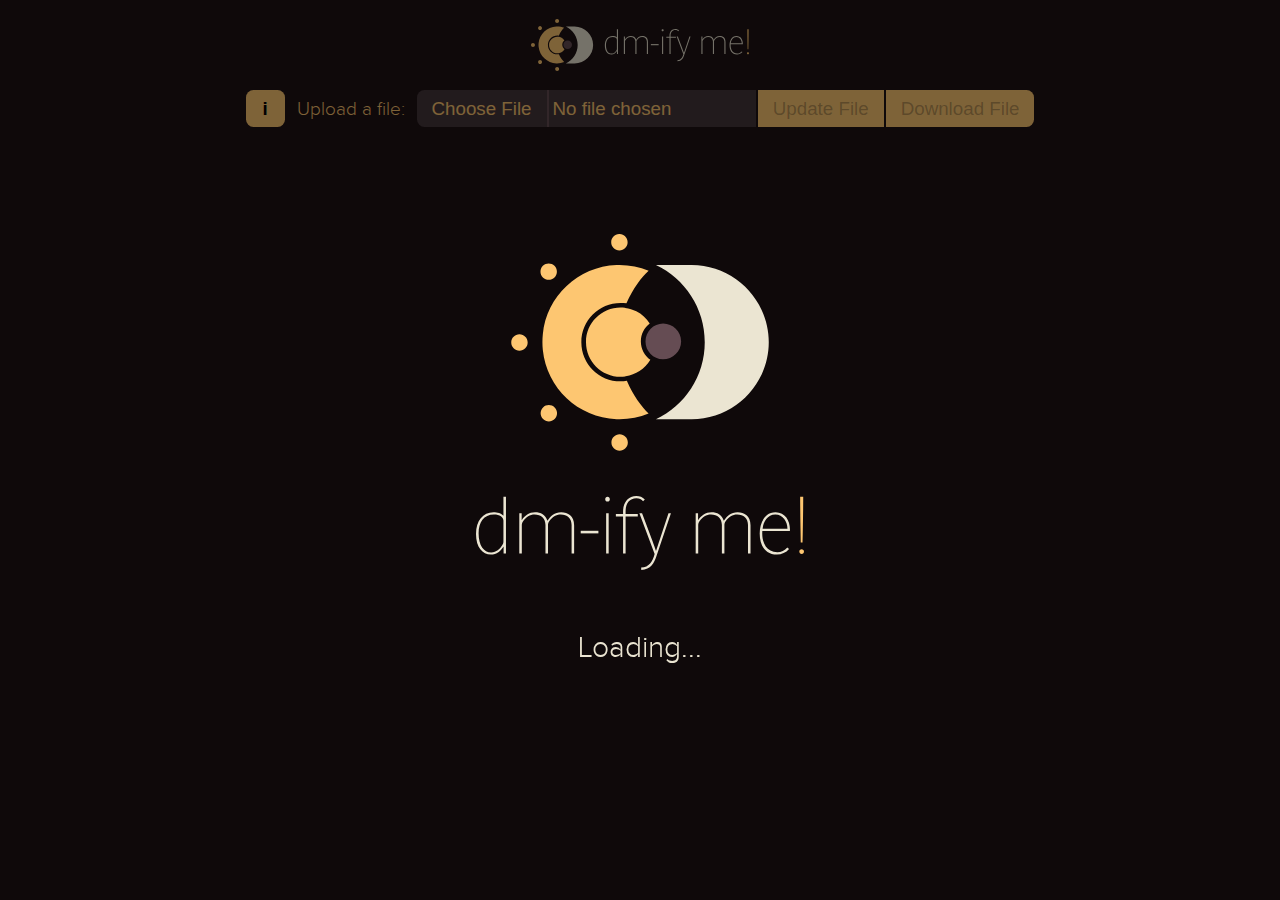
<file: dark-modeify-me/index.html>
<html>
	<head>
		<meta charset="utf-8">
		<title>dark-modeify me!</title>
		<meta name="description" content="Make your emails dark-mode friendly with just a click of a button!">
		<meta name="viewport" content="width=device-width, initial-scale=1">
		<link rel="stylesheet" href="./css/styles.css" />
		<!--google-analytics-->
		<script async src="https://www.googletagmanager.com/gtag/js?id=G-WMPJ15XJ5M"></script>
		<!--//-->
		<script src="./scripts/js/main.js"></script>
		<!--pyscript-->
		<script type="module" src="https://pyscript.net/releases/2024.3.1/core.js"></script>
		<script type="module" src="./scripts/js/plugins/splash_screen.js" /></script>
	</head>
	<body ontouchstart>
		<!--google-tag-manager-->
		<noscript>
			<iframe src="https://www.googletagmanager.com/ns.html?id=GTM-WFK8SSSR" height="0" width="0" style="display:none;visibility:hidden"></iframe>
		</noscript>
		<!--splash-screen-->
		<dialog id="splash">
			<img id="sp-logo" src="./images/dmify-logo-lgt-sq-002.svg" width="350" />
			<p>Loading...</p>
		</dialog>
		<!--app-container-->
		<section class="main">
			<img id="mn-logo" src="./images/dmify-logo-lgt-ls-002.svg" height="56" />
			<!--upload-->
			<section id="handler">
				<button type="button" id="info" class="pop-button" name="info" popovertarget="how-to">i</button>
				<form id="form-upload">
					<label for="upload">Upload a file:</label>
					<input id="upload" type="file" />
					<button type="button" id="process" disabled>Update File</button>
					<button type="button" id="download" disabled>Download File</button>
				</form>
				<div id="how-to" class="popover" popover>
					<div class="pop-wrapper">
						<img class="pop-arrow" src="./images/triangle-001.svg" height="15" />
						<div class="pop-main">
							<h3>Transform Your Email to Dark Mode!</h3>
							<ol>
								<li><strong>Choose Your File:</strong> Select an email file (.html or .htm) from your computer.</li>
								<li><strong>Click "Update File":</strong> See your email "auto-magically" transform into dark mode!</li>
								<li><strong>Preview in Dark Mode:</strong> Ensure your computer is set to dark mode to view the changes.  Toggle back and forth between dark and light modes to see how your email will be experienced by the end user at different points of the day!</li>
							</ol>
							<h3>Compatibility Notes:</h3>
							<ul>
								<li>Supported file types: .html, .htm, (coming soon: .eml)</li>
								<li>Required email width: 600px to 700px</li>
							</ul>
						</div>
					</div>
				</div>
			</section>
			<!--content-->
			<section id="content" class="hidden">
				<nav id="content-nav">
					<a class="close" href="#"><img src="./images/close-001.svg" width="36" alt="Clear Content" /></a>
					<a id="view-mode" href="#" data-view-mode="design">View Code</a>
				</nav>
				<iframe id="output"></iframe>
				<pre id="output-code" class="hidden"></pre>
			</section>
		</section>
		<!--py-custom-->
		<script type="py" src="./scripts/python/main.py" config="./pyscript.toml"></script>
	</body>
</html>
</file>
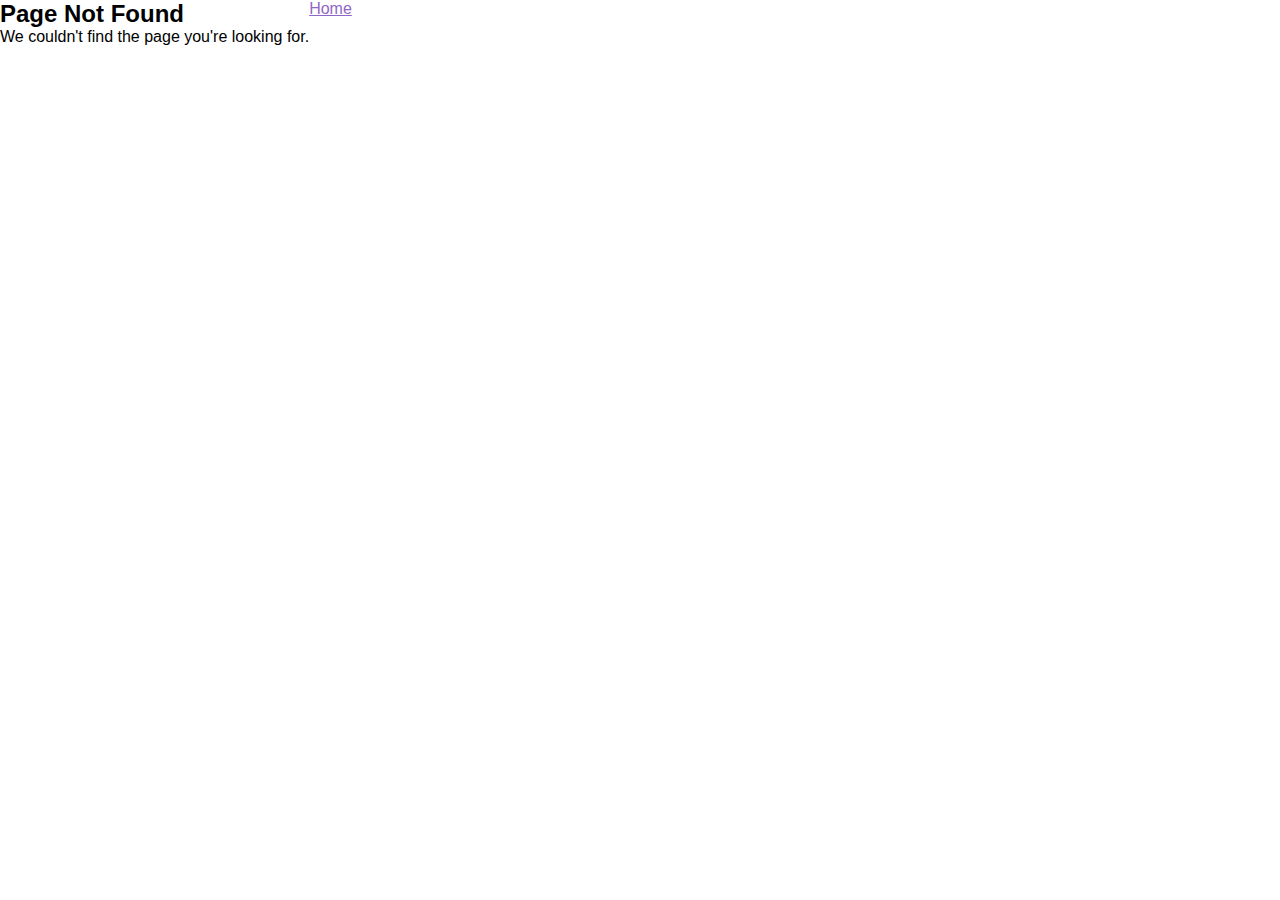
<file: nyt-email-pr-project/index.html>
<!doctype html><html lang="en"><head><meta charset="utf-8"/><link rel="icon" href="./favicon.ico"/><meta name="viewport" content="width=device-width,initial-scale=1"/><meta name="theme-color" content="#000000"/><meta name="description" content="Web site created using create-react-app"/><link rel="apple-touch-icon" href="./logo192.png"/><link rel="manifest" href="./manifest.json"/><title>Dashboard</title><script defer="defer" src="./static/js/main.a7735724.js"></script><link href="./static/css/main.c30b39a3.css" rel="stylesheet"></head><body><noscript>You need to enable JavaScript to run this app.</noscript><div id="root"></div></body></html>
</file>
<file: dark-modeify-me/css/styles.css>
@font-face {
	font-display: swap;
	font-family: 'proxima-nova';
	font-style: normal;
	font-weight: 300;
	src: url('./../fonts/proxima-nova/ProximaNova-Light-webfont.woff') format('woff');
}

@font-face {
	font-display: swap;
	font-family: 'proxima-nova';
	font-style: italic;
	font-weight: 300;
	src: url('./../fonts/proxima-nova/proximanova-lightitalic-webfont.woff') format('woff');
}

@font-face {
	font-display: swap;
	font-family: 'proxima-nova';
	font-style: normal;
	font-weight: 400;
	src: url('./../fonts/proxima-nova/proximanova-regular-webfont.woff') format('woff');
}

@font-face {
	font-display: swap;
	font-family: 'proxima-nova';
	font-style: italic;
	font-weight: 400;
	src: url('./../fonts/proxima-nova/proximanova-regitalic-webfont.woff') format('woff');
}

@font-face {
	font-display: swap;
	font-family: 'proxima-nova';
	font-style: normal;
	font-weight: 600;
	src: url('./../fonts/proxima-nova/proximanova-semibold-webfont.woff') format('woff');
}

@font-face {
	font-display: swap;
	font-family: 'proxima-nova';
	font-style: italic;
	font-weight: 600;
	src: url('./../fonts/proxima-nova/proximanova-semibolditalic-webfont.woff') format('woff');
}

@font-face {
	font-display: swap;
	font-family: 'proxima-nova';
	font-style: normal;
	font-weight: 700;
	src: url('./../fonts/proxima-nova/proximanova-bold-webfont.woff') format('woff');
}

@font-face {
	font-display: swap;
	font-family: 'proxima-nova';
	font-style: italic;
	font-weight: 700;
	src: url('./../fonts/proxima-nova/proximanova-boldit-webfont.woff') format('woff');
}

@font-face {
	font-display: swap;
	font-family: 'proxima-nova';
	font-style: normal;
	font-weight: 800;
	src: url('./../fonts/proxima-nova/proximanova-extrabold-webfont.woff') format('woff');
}

@font-face {
	font-display: swap;
	font-family: 'proxima-nova';
	font-style: normal;
	font-weight: 900;
	src: url('./../fonts/proxima-nova/proximanova-black-webfont.woff') format('woff');
}

@keyframes splashOpen {
	from {opacity: 0; }
	to { opacity: 1; }
}

@keyframes splashClose {
	from { opacity: 1; visibility: visible; }
	to {opacity: 0; visibility: hidden; }
}

html.error {
	height: 100%;
	display: flex;
	flex-flow: column;
	justify-content: center;
	box-sizing: border-box;
	border-top: 2px solid #654c53;
}

html.error body {
	padding: 4rem 0rem;
	font-size: 2rem;
	text-align: center;
}

html.error p {
	margin: 0;
	padding: 1.5rem 0rem 0rem;
}

html.error p:first-child {
	padding: 0rem;
}

body {
	margin: 0;
	padding: 0;
	background-color: #1e1215;
	font-family: 'proxima-nova', Helvetica, Arial, sans-serif;
	color: #fdc671;
	font-weight: 300;
}

:root, ::backdrop {
	--trans-dur: 0.45s;
}

dialog {
	border: 0;
	outline: 0;
	background-color: transparent;
}

dialog#splash {
	max-width: 60%;
	color: #ebe5d2;
	text-align: center;
	animation-name: splashOpen;
	animation-duration: 0.45s;
}

dialog#splash p {
	font-size: 2em;
	margin: 0em;
	padding-top: 2em;
}

dialog#splash img#sp-logo {
	max-width: 100%;
	width: 21.875em;
}

dialog#splash::backdrop {
	background-color: rgba(0, 0, 0, 0.5);
	-webkit-transition: background-color var(--trans-dur) linear;
	-moz-transition: background-color var(--trans-dur) linear;
	-ms-transition: background-color var(--trans-dur) linear;
	transition: background-color var(--trans-dur) linear;
	/* transition-duration: var(--trans-dur); */
}

dialog#splash[open] {
	display: flex;
	flex-flow: column;
}

dialog#splash.closed {
	opacity: 0;
	visibility: hidden;
	animation-name: splashClose;
}

dialog#splash.closed::backdrop {
	background-color: transparent;
}

h1, h2, h3, h4 {
	padding: 0rem;
	margin: 0rem;
	font-weight: 800;
	line-height: 100%;
}

h1 {
	font-size: 2.75rem;
}

input, input[type], input::file-selector-button {
	border: 0;
	outline: 0;
	box-shadow: none;
	background-color: #44363a;
	border-radius: 0;
	font-size: 1em;
}

input::file-selector-button {
	padding: 0.5rem 1rem;
	border-right: 2px solid #654c53;
	background-color: transparent;
	-webkit-appearance: none;
	appearance: none;
	color: #fdc671;
}

button, input[type=button] {
	padding: 0.5rem 1rem;
	border: 0;
	outline: 0;
	background-color: #fdc671;
	border-radius: 0;
	font-size: 1em;
}

button:active, input[type=button]:active {
	-webkit-appearance: none !important;
	color: #000000;
}

.hidden, #content.hidden {
	display: none;
	visibility: hidden;
	opacity: 0;
}

#mn-logo {
	height: 2.8em;
	margin: 0 auto;
}

.main {
	padding: 1.25rem;
	height: 100vh;
	max-height: 100vh;
	display: flex;
	flex-flow: column nowrap;
	box-sizing: border-box;
	font-size: 1.25rem;
	text-align: center;
}

#handler {
	max-width: 840px;
	display: flex;
	flex-flow: row nowrap;
	align-self: center;
	padding: 1.25rem 0rem;
	box-sizing: border-box;
	/* flex-direction: row-reverse; */
}

#info {
	width: 39px;
	border-radius: 0.5rem;
	color: #000000;
	font-weight: 900;
}

#form-upload {
	display: flex;
	flex-flow: row;
	margin: 0;
}

label[for=upload] {
	display: flex;
	align-items: center;
	padding: 0rem 0.8rem;
}

#upload {
	width: 100%;
	display: flex;
	flex: 5;
	padding: 0rem;
	border-top-left-radius: 0.5rem;
	border-bottom-left-radius: 0.5rem;
}

#process, #download {
	margin-left: 2px;
}

#download {
	border-top-right-radius: 0.5rem;
	border-bottom-right-radius: 0.5rem;
}

#how-to {
	width: 100%;
	height: 100%;
	padding: 1.25rem;
	box-sizing: border-box;
	border: 0;
	background-color: transparent;
	color: #44363a;
}

#how-to:popover-open {
	overflow: visible;
	pointer-events: none;
}

.pop-wrapper {
	width: 30%;
	max-width: 500px;
	position: relative;
}

.pop-arrow {
	height: 0.75em;
	display: block;
	margin: 0 auto -2px;
	transform: scale(4, 1.5);
}

.pop-main {
	padding: 2rem;
	box-sizing: border-box;
	background-color: #ebe5d2;
	box-shadow: 0px 0px 2.25em rgba(30, 18, 21, 0.8);
	border-radius: 1rem;
	font-size: 0.8em;
	text-align: justify;
	line-height: 125%;
}

.pop-main h3 {
	font-weight: 700;
	margin: 0.75em 0em;
}

.pop-main h3:first-of-type {
	margin-top: 0em;
}

.pop-main ol, .pop-main ul {
	margin: 0em 0em 0em 1.2em;
	padding: 0;
}

.pop-main ol li, .pop-main ul li {
	padding: 0.25em 0em 0em;
}

.pop-main ol li:first-of-type, .pop-main ul li:first-of-type {
	padding: 0;
}

#content {
	display: flex;
	flex-flow: column nowrap;
	flex: 5;
	position: relative;
	overflow-y: scroll;
}

#content-nav {
	padding: 1.25rem;
	box-sizing: border-box;
	position: absolute;
	top: 0;
	right: 0;
	text-align: center;
	pointer-events: none;
}

#content-nav .close img {
	width: 2.25rem;
	pointer-events: initial;
}

.close {
	display: block;
}

#view-mode {
	width: 2.75rem;
	height: 2.75rem;
	display: flex;
	align-items: center;
	margin: 1.25rem 0rem 0rem;
	padding: 0.5rem;
	background-color: #fdc671;
	border-radius: 0.5rem;
	font-size: 0.875rem;
	color: #000000;
	font-weight: 500;
	text-align: center;
	text-decoration: none;
	line-height: 100%;
	pointer-events: initial;
}

#output, #output-code {
	width: 100%;
	height: 100%;
	border: 0;
}

#output {
	background-color: #ffffff;
	border-radius: 0.5rem;
}

#output-code {
	margin: 0rem;
	padding: 4rem 0rem 0rem;
	box-sizing: border-box;
	overflow-y: scroll;
	border-top: 2px solid #654c53;
	text-align: left;
	white-space: pre-wrap;
	word-break: break-all;
	tab-size: 2rem;
}

@media screen and (max-width: 1040px) {
	dialog#splash img#sp-logo {
		width: 18em;
	}

	#handler {
		flex-flow: column;
	}

	#info {
		position: absolute;
		border-bottom-right-radius: 0rem;
		border-bottom-left-radius: 0rem;
	}

	#form-upload {
		max-width: 24em;
		flex-flow: row wrap;
		/* margin-top: 2px; */
		gap: 2px;
	}

	label[for=upload] {
		flex-basis: 100%;
		justify-content: center;
		padding: 0rem 0rem 0.8rem 0rem;
	}

	#upload {
		flex-basis: 100%;
		position: relative;
		z-index: 4;
		border-top: 2px solid #1e1215;
		border-top-left-radius: 0rem;
		border-top-right-radius: 0.5rem;
		border-bottom-left-radius: 0rem;
	}

	#process, #download {
		flex: 5;
		margin: 0rem;
	}

	#process {
		border-bottom-left-radius: 0.5rem;
	}

	#download {
		border-top-right-radius: 0rem;
	}

	.pop-wrapper {
		width: 45%;
	}
}

@media screen and (max-width: 800px) {
	.pop-wrapper {
		width: 100%;
		max-width: 30rem;
	}

	.pop-arrow {
		height: 0.5em;
		display: none;
	}
}

@media screen and (max-width: 480px) {
	html {
		font-size: 3.333vw;
	}

	dialog#splash img#sp-logo {
		width: 14em;
	}

	#mn-logo {
		height: 2em;
	}

	#info {
		width: 9.7744%;
	}

	.pop-wrapper {
		width: 100%;
	}

	.pop-arrow {
		/* display: none; */
	}

	#output-code {
		font-size: 1rem;
	}
}

@media screen and (min-height: 700px) and (max-height: 960px) and (min-width: 481px) {
	html {
		font-size: 1.667vh;
	}

	#output-code {
		font-size: 1rem;
	}
}

@media screen and (min-height: 700px) and (max-height: 960px) and (min-width: 1041px) {

	#form-upload {
		max-width: 83.333vh;
	}

}

@media screen and (max-height: 699px) and (min-width: 481px) {
	html {
		font-size: 12px;
	}

	#form-upload, .pop-wrapper {
		max-width: 40em;
	}

	.pop-arrow {
		height: 0.5em;
	}

	#output-code {
		font-size: 1rem;
	}
}
</file>
<file: nyt-email-pr-project/static/css/main.c30b39a3.css>
:root{--amethyst:#9067c6;--purple:#8d86c9;--gray:#cac4ce;--linen:#f7ece1}*{box-sizing:border-box}*,body{margin:0}body{-webkit-font-smoothing:antialiased;-moz-osx-font-smoothing:grayscale;font-family:-apple-system,BlinkMacSystemFont,Segoe UI,Roboto,Oxygen,Ubuntu,Cantarell,Fira Sans,Droid Sans,Helvetica Neue,sans-serif}a,a:hover,a:visited{color:#9067c6;color:var(--amethyst)}.Search_main__TASBM{margin:0 auto;max-width:600px;padding:50px;text-align:center}.Search_main__TASBM h2{margin:16px 0}.Search_form__qZSbn button{margin-top:16px;padding:12px 0;width:180px}.Dashboard_dashboard__VDa\+f{margin:auto}.Dashboard_dashboard__VDa\+f table{border-collapse:collapse;margin-top:1em}.Dashboard_dashboard__VDa\+f table td{padding:5px 5px 5px 0}.Dashboard_main__5TM0R{display:flex;height:100%;left:30px;overflow-x:scroll;position:fixed;width:100%}.Dashboard_wrapper__qYbXY{width:calc(100% - 40px)}.Dashboard_tableWrapper__513EA{border:1px solid #ccc;border-radius:5px;padding:10px}.Dashboard_report__TdUcc{height:100%;width:100%}.Dashboard_report__TdUcc .Dashboard_title__RUbrd{background:#fff;padding:20px;text-align:center;top:10px;width:100%}.Dashboard_report__TdUcc .Dashboard_title__RUbrd h1{font-size:20px;padding:10px 0;word-break:break-all}.Dashboard_report__TdUcc .Dashboard_body__p4\+yn{margin-left:0;position:relative;transition:margin-left .4s ease-in;width:calc(100vw - 40px)}@media(max-width:1200px){.Dashboard_report__TdUcc .Dashboard_body__p4\+yn{display:flex;flex-direction:column}}@media(min-width:1200px){.Dashboard_report__TdUcc .Dashboard_body__p4\+yn{display:flex;flex-direction:row;justify-content:flex-start}}.Dashboard_report__TdUcc .Dashboard_bodyOpen__6CSGY{margin-left:200px;width:calc(100vw - 240px)}@media(min-width:1200px){.Dashboard_report__TdUcc .Dashboard_bodyOpen__6CSGY .Dashboard_reportWrapper__k\+wpR,.Dashboard_report__TdUcc .Dashboard_bodyOpen__6CSGY .Dashboard_sdWrapper__iOB5t{width:calc(50vw - 120px)}.Dashboard_report__TdUcc .Dashboard_bodyOpen__6CSGY .Dashboard_responsys__TSE1M{margin-left:calc(50vw - 120px)}}.Dashboard_responsys__TSE1M h6,.Dashboard_sourceDoc__gKowu h6{padding:0 20px}@media(min-width:1200px){.Dashboard_responsys__TSE1M,.Dashboard_sourceDoc__gKowu{position:fixed;width:calc(50vw - 25px)}}.Dashboard_reportWrapper__k\+wpR,.Dashboard_sdWrapper__iOB5t{padding:20px}@media(min-width:1200px){.Dashboard_reportWrapper__k\+wpR,.Dashboard_sdWrapper__iOB5t{height:80%;overflow-y:scroll;position:fixed;width:calc(50vw - 25px)}.Dashboard_responsys__TSE1M{margin-left:calc(50vw - 25px)}}.Dashboard_reportWrapper__k\+wpR{padding:20px}.Tables_table__ls2-G{border-collapse:collapse;table-layout:auto;width:100%}.Tables_table__ls2-G tr{border-bottom:1px solid #cecece}.Tables_table__ls2-G tr:last-child{border-bottom:0}.Tables_table__ls2-G td{line-height:1.5;padding:10px 5px;vertical-align:top}.Tables_table__ls2-G td:last-child{padding-left:25px}.Tables_headerCol__dPUGE{font-weight:700;max-width:160px;min-width:160px;text-transform:capitalize;width:160px}.Tables_valueCol__xWl2y{max-width:400px;word-break:break-all}.Tables_valueCol__xWl2y ul{padding-inline-start:1rem}.Tables_fieldTable__O1buV tbody tr:last-child{border:0}.Tables_fieldTableWrapper__jD1Za{border:1px solid #cecece;border-radius:5px;box-shadow:0 1px 3px 0 #0000001a,0 1px 2px 0 #0000000f;margin-top:2rem}.Tables_fieldTableWrapper__jD1Za:last-child{margin-bottom:1rem}.Tables_fieldTableTitle__7j3Gb{background:#cecece;padding:10px 0 10px 5px;text-align:left;text-transform:capitalize;width:100%}.Tables_fieldTableTitle__7j3Gb span{text-transform:capitalize}.Accordion_main__IRBUT{border:1px solid #cecece;border-radius:5px;margin-bottom:1rem;padding:10px}.Accordion_titleArea__WKbDf{align-items:center;cursor:pointer;display:flex;justify-content:space-between}.Accordion_bodyArea__dTaiB{max-height:0;overflow:hidden}.Accordion_bodyAreaOpen__9REQV{max-height:none}.Accordion_icon__ukPv-{transform:none;transition:transform .4s ease-in}.Accordion_iconOpen__k64Mf{transform:rotate(-180deg)}.Login_main__R2rvX{align-items:flex-start;display:flex;justify-content:center;margin-top:80px;width:100%}.Sidebar_main__cxmGs{--drawer-width:240px;background:#9067c6;box-shadow:0 0 3px 0 #0000001f,0 2px 3px 0 #00000038;height:100%;position:fixed;transform:none;transition:transform .4s ease-in;width:var(--drawer-width);z-index:2000}.Sidebar_main__cxmGs .Sidebar_button__89vbG{background:none;left:210px;max-width:24px;min-width:24px;position:absolute;z-index:2000}.Sidebar_main__cxmGs .Sidebar_button__89vbG:hover{background:none}.Sidebar_main__cxmGs .Sidebar_button__89vbG svg{fill:#fff}.Sidebar_main__cxmGs a,.Sidebar_main__cxmGs a:visited,.Sidebar_main__cxmGs span{color:#fff;text-decoration:none;word-break:break-all}.Sidebar_main__cxmGs .Sidebar_linkActive__5cHvQ span{font-weight:700}.Sidebar_main__cxmGs li{background-color:#0000;cursor:pointer;transition:background-color .2s ease-out}.Sidebar_main__cxmGs li:hover{background-color:#ffffff1a}.Sidebar_mainClosed__\+XLN-{transform:translateX(-205px)}.Sidebar_mainClosed__\+XLN- li{pointer-events:none}.Sidebar_wrapper__IBCXN{display:flex;flex-direction:column;height:100%;padding:26px 0;transition:display .4s ease-in;width:var(--drawer-width)}.Sidebar_emailGrid__hyOAY{overflow:scroll}.Sidebar_emailGrid__hyOAY span{padding:0 16px;text-decoration:underline}.Sidebar_emailGrid__hyOAY a span{text-decoration:none}.Sidebar_logoutGrid__bxEYv{margin-top:auto}.App_main__5VZ13{height:100vh;overflow:scroll}.App_mainContainer__ale26{display:flex;height:100%;width:100%}
/*# sourceMappingURL=main.c30b39a3.css.map*/
</file>
